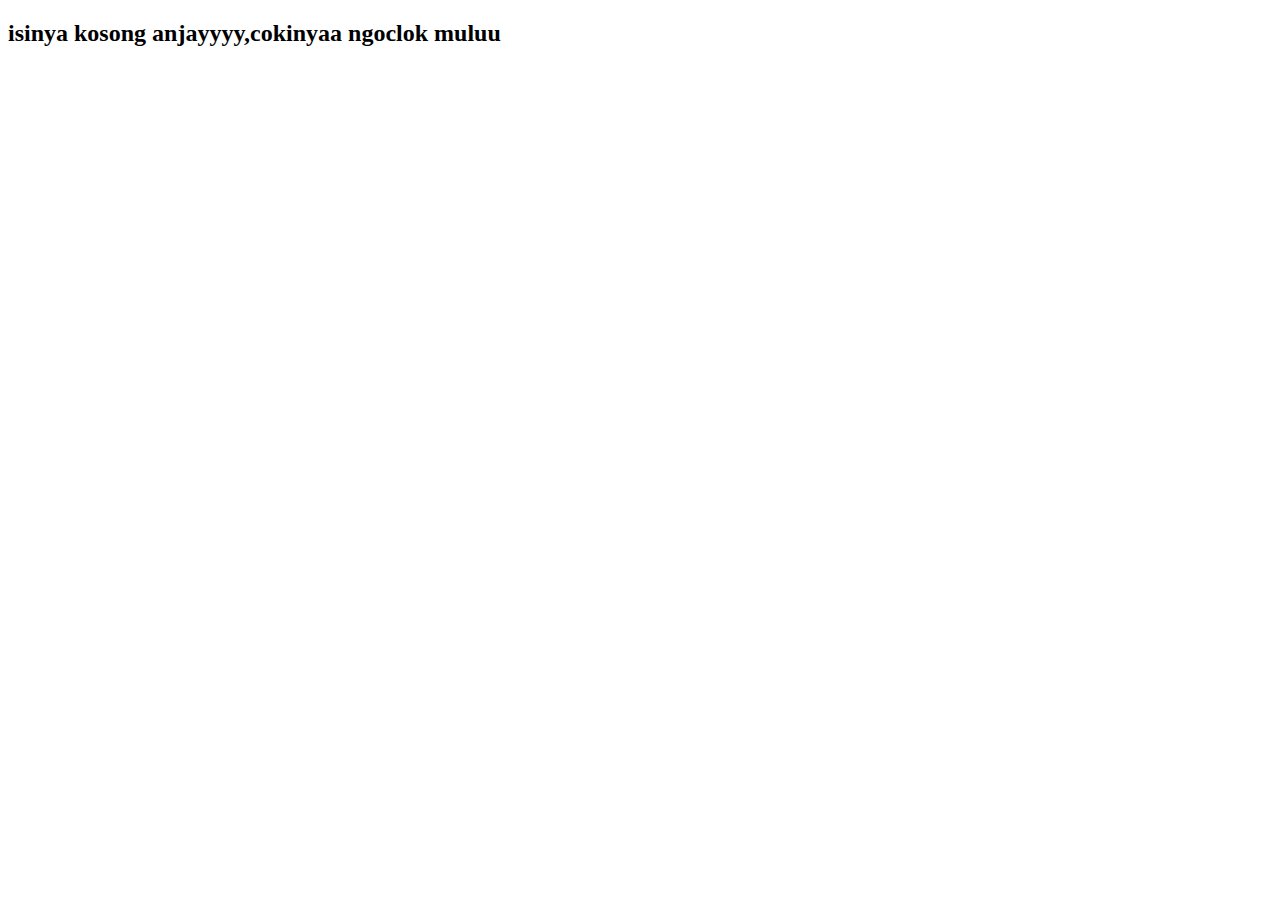
<file: pilihseragam.html>
<!DOCTYPE html>
<html lang="en">
<head>
    <meta charset="UTF-8">
    <meta name="viewport" content="width=device-width, initial-scale=1.0">
    <title>Document</title>
</head>
<body>
    <h2>isinya kosong anjayyyy,cokinyaa ngoclok muluu</h2>

</body>
</html>
</file>
